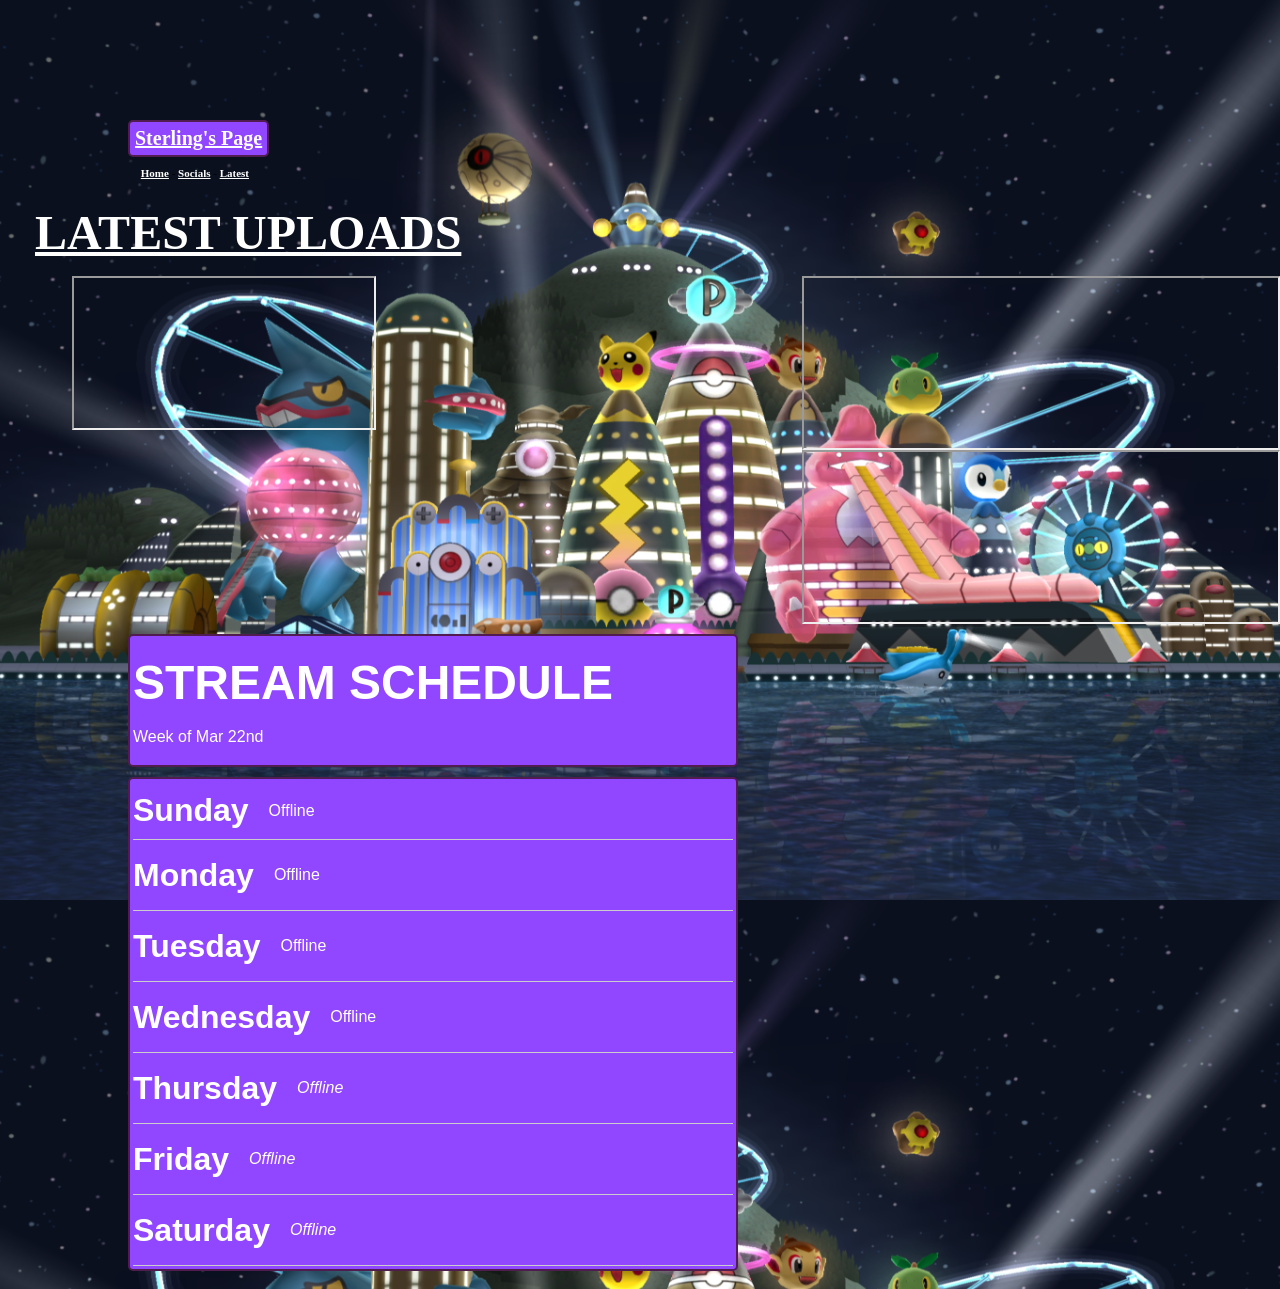
<file: index.html>
<!DOCTYPE html>
<html>
     <head>
        <meta charset="utf-8">
        <meta name="viewport" content="width=device-width, initial-scale=1.0">
        <title>Sterling's Page</title>
        <link rel="stylesheet" href="styles.css">
    </head>
<body>

   <p id="Grand_Heading">Sterling's Page </p>

<div id="quick-bar">
     <a href="../index.html">Home</a> - <a href="../pages/contacts.html">Socials</a> - <a href="../pages/blog.html">Latest</a>
</div>

<div class="subheader">

    <p><span style=" position: relative; top: 100px; left: 35px; font-family: verdana; font-size: 3em; font-weight: bold; color: white; text-decoration: underline;" >LATEST UPLOADS</span></p>

</div>

<div class="stream-layout"> 
    <div class="twitch-column"> 
        <iframe src="https://player.twitch.tv/?channel=sterlingweeb&parent=sterlingweeb.github.io" allowfullscreen class="twitch-embed"> </iframe> 
    </div> 
    <div class="youtube-column"> 
        <iframe class="yt-embed" src="https://www.youtube.com/embed/v7AmiS5rVPo?si=KjA9nqjKD3vp1ZNA" title="YouTube video player" allow="accelerometer; autoplay; clipboard-write; encrypted-media; gyroscope; picture-in-picture; web-share" referrerpolicy="strict-origin-when-cross-origin" allowfullscreen ></iframe> 
        <iframe class="yt-embed" src="https://www.youtube.com/embed/4Vtwq0ZUL1w?si=gepLBGiotCmVZmaS" title="YouTube video player" allow="accelerometer; autoplay; clipboard-write; encrypted-media; gyroscope; picture-in-picture; web-share" referrerpolicy="strict-origin-when-cross-origin" allowfullscreen></iframe>
    </div> 
</div>
<div class="content">
<div class="schedule">
    <p><span style="font-size: 3em; font-weight: bold;" >STREAM SCHEDULE</span><br><br>Week of Mar 22nd</p>
    </div>
<div class="schedule"> 
    <div class="schedule-row"> 
    <div class="day">Sunday</div> 
    <div class="details">Offline</div> 
</div> 
    <div class="schedule-row"> 
        <div class="day">Monday</div> 
        <div class="details"><p>Offline</p></div> 
    </div> 
    <div class="schedule-row"> 
    <div class="day">Tuesday</div> 
    <div class="details"><p>Offline</p></div> 
</div>
 <div class="schedule-row"> 
    <div class="day">Wednesday</div> 
    <div class="details"><p>Offline</p></div>
 </div> 
 <div class="schedule-row"> 
    <div class="day">Thursday</div> 
    <div class="details"><p><em>Offline</em></p></div>
 </div> 
 <div class="schedule-row"> 
    <div class="day">Friday</div> 
    <div class="details"><p><em>Offline</em></p></div>
 </div> 
 <div class="schedule-row"> 
    <div class="day">Saturday</div> 
    <div class="details"><p><em>Offline</em></p></div>
 </div> 
 </div>
 </div>
 <br>
<!--!</div>
   <p id="twitter-embed">
        <iframe src="https://widgets.sociablekit.com/twitter-feed/iframe/25644762" 
        frameborder="0" 
        width="500px" 
        height="500px"
        style="display: block; margin: 2px auto;">
    </iframe>        
</p>>
        
        <iframe src="https://widgets.sociablekit.com/tiktok-feed/iframe/25644765" frameborder="0px" float:"right" width="400px" height="600px"></iframe>
</body>
</html>
</file>
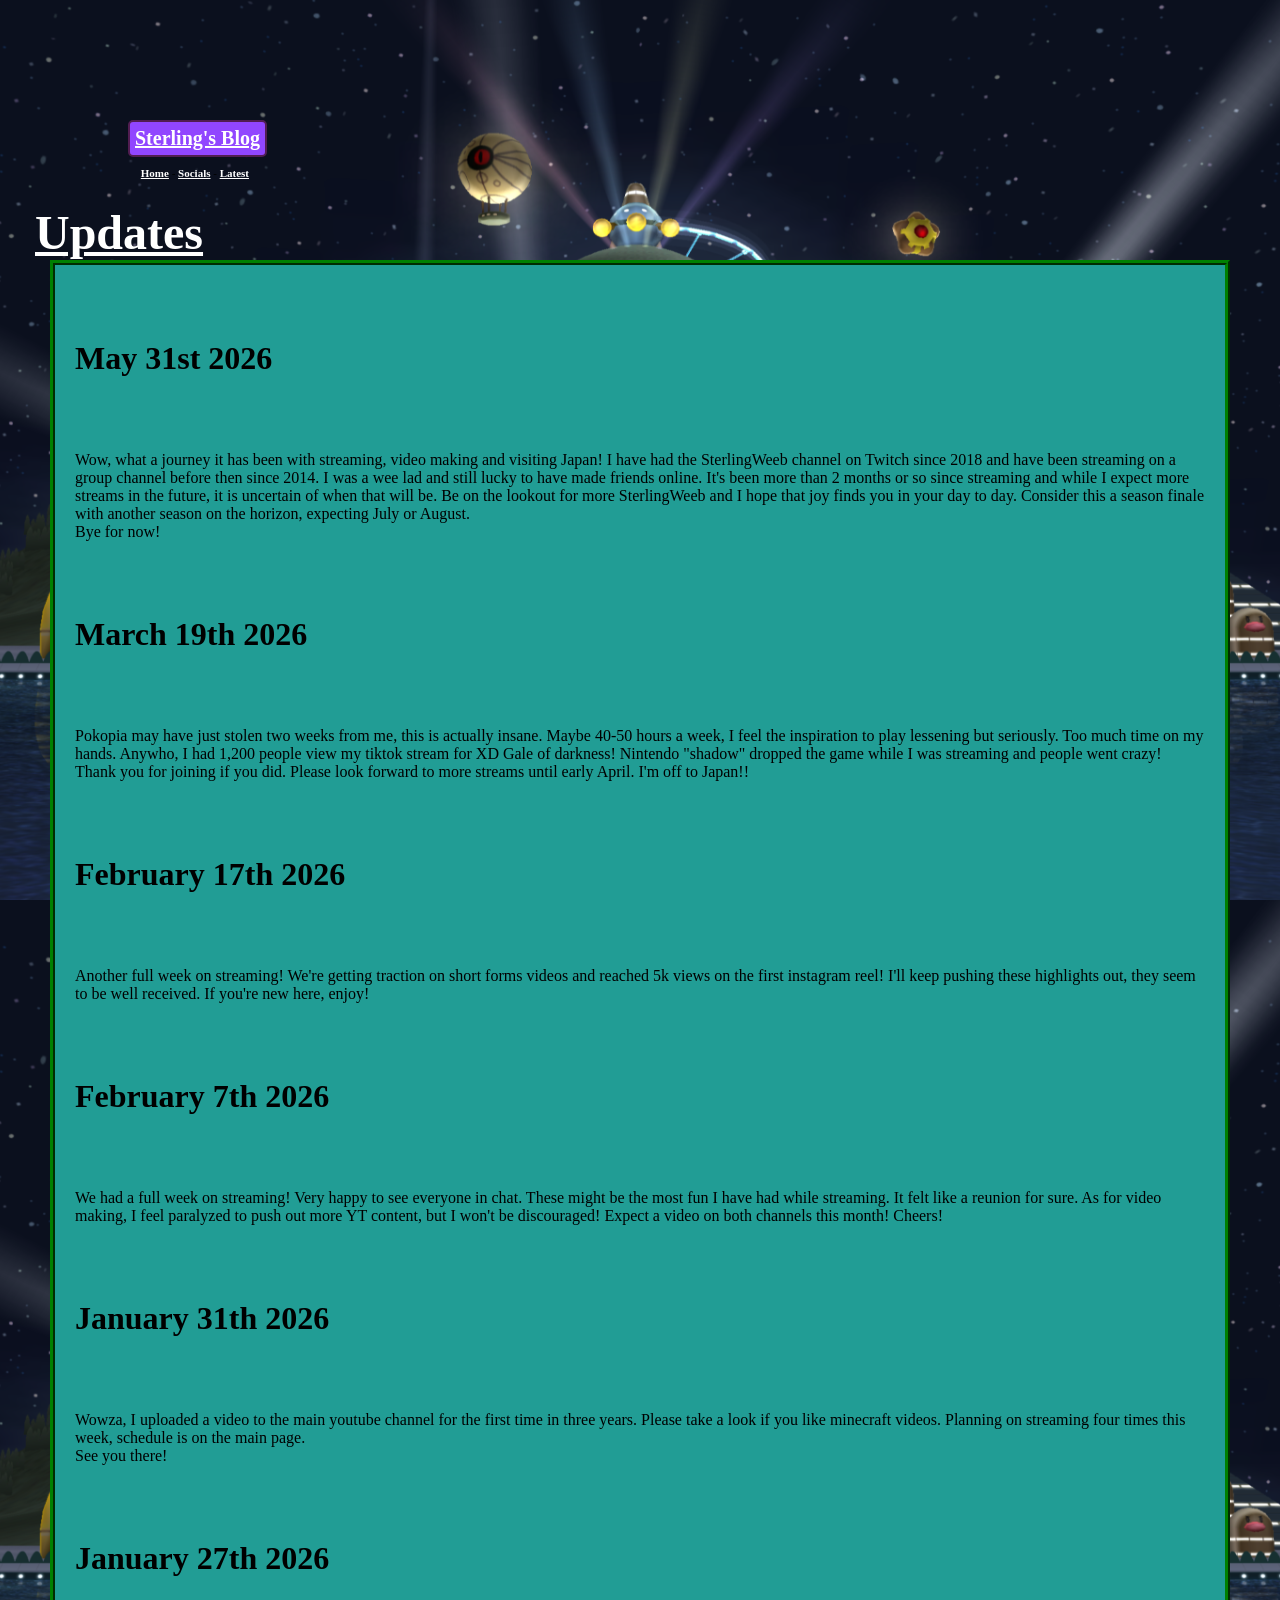
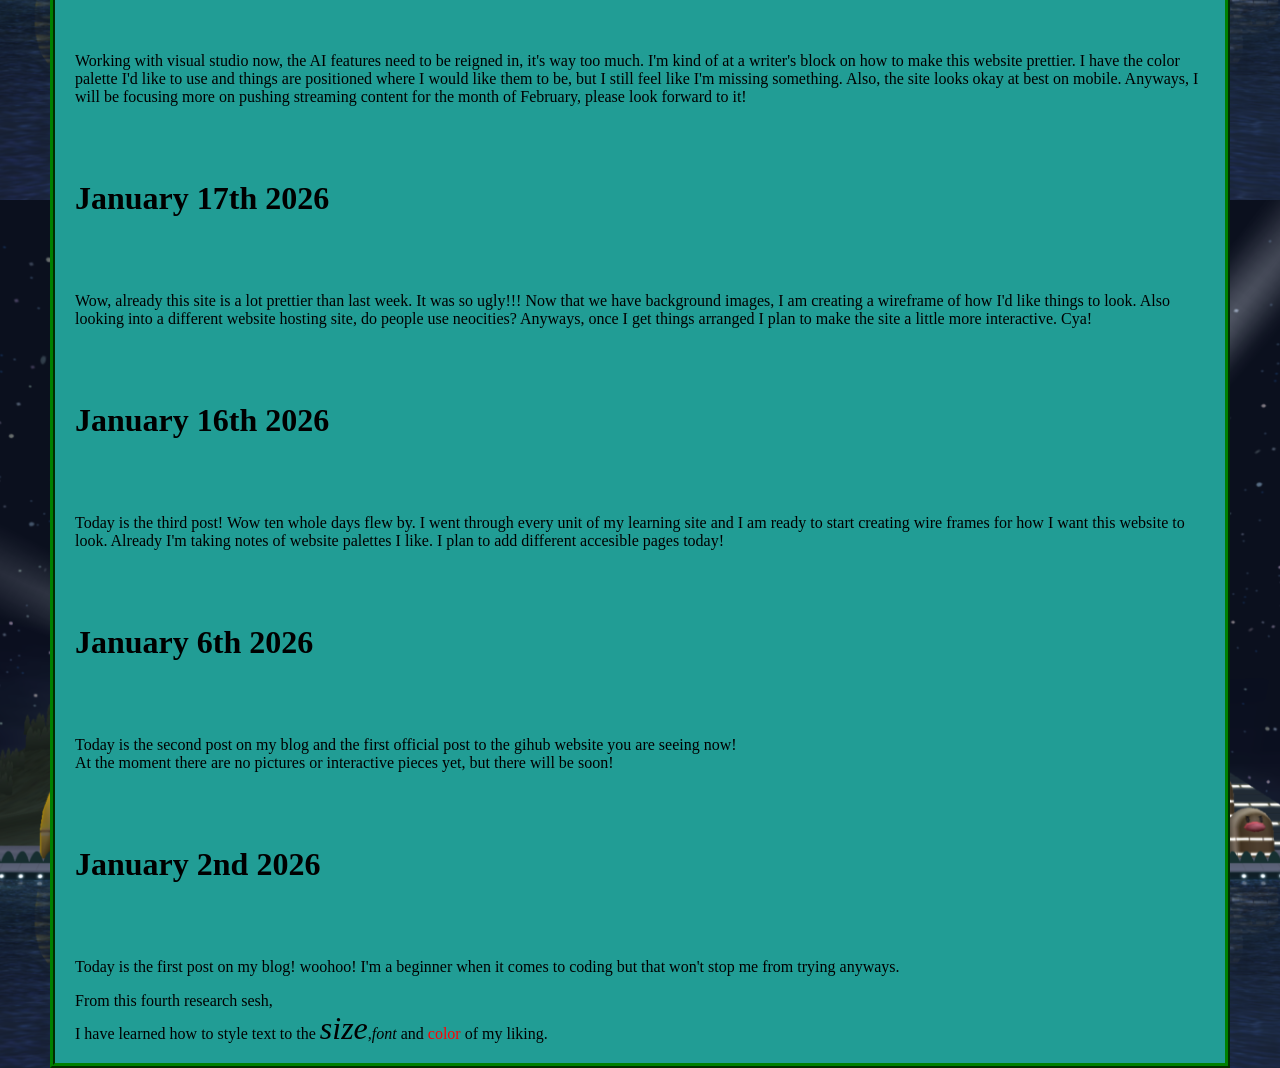
<file: blog.html>
<!DOCTYPE html>
<html>
     <head>
        <meta charset="utf-8">
        <meta name="viewport" content="width=device-width, initial-scale=1.0">
        <title>Project: Sterling's Blog</title>
        <link rel="stylesheet" href="../styles.css">
    </head>
    <body>
   <p id="Grand_Heading">Sterling's Blog </p>

<div id="quick-bar">
     <a href="../index.html">Home</a> - <a href="../pages/contacts.html">Socials</a> - <a href="../pages/blog.html">Latest</a>
</div>
<div class="subheader">

    <p><span style=" position: relative; top: 100px; left: 35px; font-family: verdana; font-size: 3em; font-weight: bold; color: white; text-decoration: underline;" >Updates</span></p>

</div>
<div id="updates">
                    <h6>May 31st 2026</h6>
<p id="blog-post">Wow, what a journey it has been with streaming, video making and visiting Japan! I have had the SterlingWeeb channel on Twitch since 2018 and have been streaming on a group channel before then since 2014. I was a wee lad and still lucky to have made friends online. It's been more than 2 months or so since streaming and while I expect more streams in the future, it is uncertain of when that will be. Be on the lookout for more SterlingWeeb and I hope that joy finds you in your day to day. Consider this a season finale with another season on the horizon, expecting July or August. <br>Bye for now! </p>
                <h6>March 19th 2026</h6>
<p id="blog-post">Pokopia may have just stolen two weeks from me, this is actually insane. Maybe 40-50 hours a week, I feel the inspiration to play lessening but seriously. Too much time on my hands. Anywho, I had 1,200 people view my tiktok stream for XD Gale of darkness! Nintendo "shadow" dropped the game while I was streaming and people went crazy! Thank you for joining if you did. Please look forward to more streams until early April. I'm off to Japan!!</p>
            <h6>February 17th 2026</h6>
<p id="blog-post"> Another full week on streaming! We're getting traction on short forms videos and reached 5k views on the first instagram reel! I'll keep pushing these highlights out, they seem to be well received. If you're new here, enjoy! </p>
        <h6>February 7th 2026</h6>
<p id="blog-post"> We had a full week on streaming! Very happy to see everyone in chat. These might be the most fun I have had while streaming. It felt like a reunion for sure. As for video making, I feel paralyzed to push out more YT content, but I won't be discouraged! Expect a video on both channels this month! Cheers!
    <h6>January 31th 2026</h6>
<p id="blog-post"> Wowza, I uploaded a video to the main youtube channel for the first time in three years. Please take a look if you like minecraft videos. Planning on streaming four times this week, schedule is on the main page. <br> See you there!
<h6>January 27th 2026</h6>
<p id="blog-post"> Working with visual studio now, the AI features need to be reigned in, it's way too much. I'm kind of at a writer's block on how to make this website prettier. I have the color palette I'd like to use and things are positioned where I would like them to be, but I still feel like I'm missing something. Also, the site looks okay at best on mobile. Anyways, I will be focusing more on pushing streaming content for the month of February, please look forward to it! </p>
    <h6>January 17th 2026</h6>
    <p id="blog-post"></p> Wow, already this site is a lot prettier than last week. It was so ugly!!! 
    Now that we have background images, I am creating a wireframe of how I'd like things to look. 
    Also looking into a different website hosting site, do people use neocities? Anyways, once I get things arranged I plan to make the site a little more interactive. Cya!

    <h6>January 16th 2026</h6>

    <p id="blog-post"> Today is the third post! Wow ten whole days flew by. I went through every unit of my learning site
        and I am ready to start creating wire frames for how I want this website to look. Already I'm taking notes of website palettes
         I like. I plan to add different accesible pages today!

    <h6>January 6th 2026</h6>
    <p id="blog-post"> Today is the second post on my blog and the first official post to the gihub website you are seeing now! <br> 
        At the moment there are no pictures or interactive pieces yet, but there will be soon! 
    </p>  

    <h6>January 2nd 2026</h6>
        
    <p id="blog-post">Today is the first post on my blog! woohoo! I'm a beginner when it comes to coding but that won't stop me from trying anyways.
   </p>
   <p id="blog-post">
   From this fourth research sesh,<br> I have learned how to style text to the <em style="font-size: 2em;">size</em>,<em style="font-family: papyrus">font</em> and <span class="text-red">color</span> of my liking.
   </p>
</div>

</body>
</html>
</file>
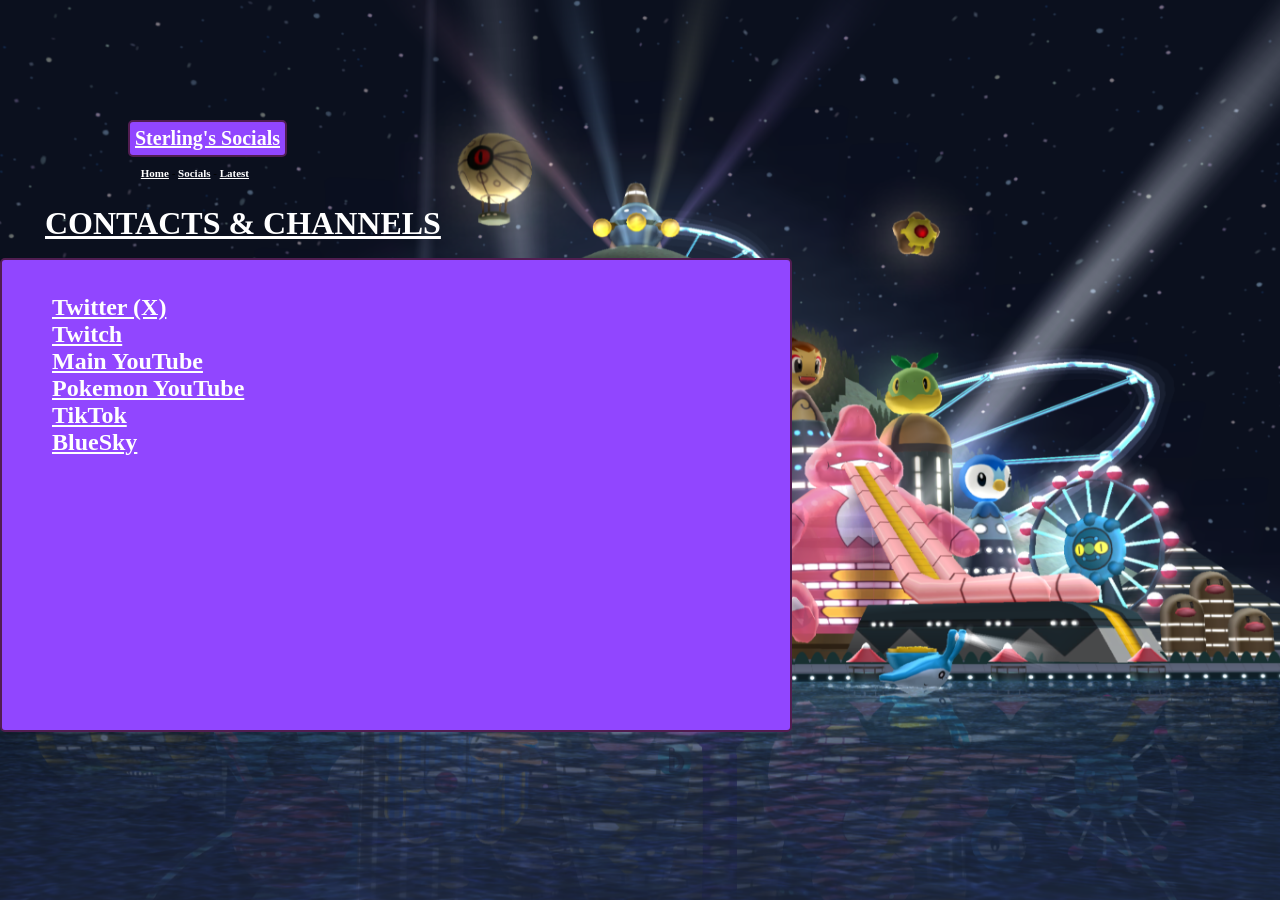
<file: contacts.html>
<!DOCTYPE html>
<html>
     <head>
        <meta charset="utf-8">
        <meta name="viewport" content="width=device-width, initial-scale=1.0">
        <title>Project: Sterling Blog</title>
        <link rel="stylesheet" href="../styles.css">
    </head>
    <body>
   <p id="Grand_Heading">Sterling's Socials </p>
<div id="quick-bar">
     <a href="../index.html">Home</a> - <a href="../pages/contacts.html">Socials</a> - <a href="../pages/blog.html">Latest</a>
</div>

<div class="subheader">

    <p><span style=" position: relative; top: 100px; left: 35px; font-family: verdana; font-size: 2em; font-weight: bold; color: white; padding: 10px; text-decoration: underline;" >CONTACTS & CHANNELS</span></p>

</div>

<div id="ToC">
    <ul style="list-style-type: none;">
        <li><a href="https://x.com/sterlingweeb" target="_blank">Twitter (X)</a></li>
        <li><a href="https://twitch.tv/sterlingweeb" target="_blank">Twitch</a></li>
        <li><a href="https://www.youtube.com/@sterlingweeb" target="_blank">Main YouTube</a></li>
        <li><a href="https://www.youtube.com/@SterlingweebPokemon" target="_blank">Pokemon YouTube</a></li>
        <li><a href="https://www.tiktok.com/@sterlingweeb" target="_blank">TikTok</a></li>
        <li><a href="https://bsky.app/profile/sterlingweeb.bsky.social" target="_blank">BlueSky</a></li>
    </ul>
</div>

</body>
</html>
</file>
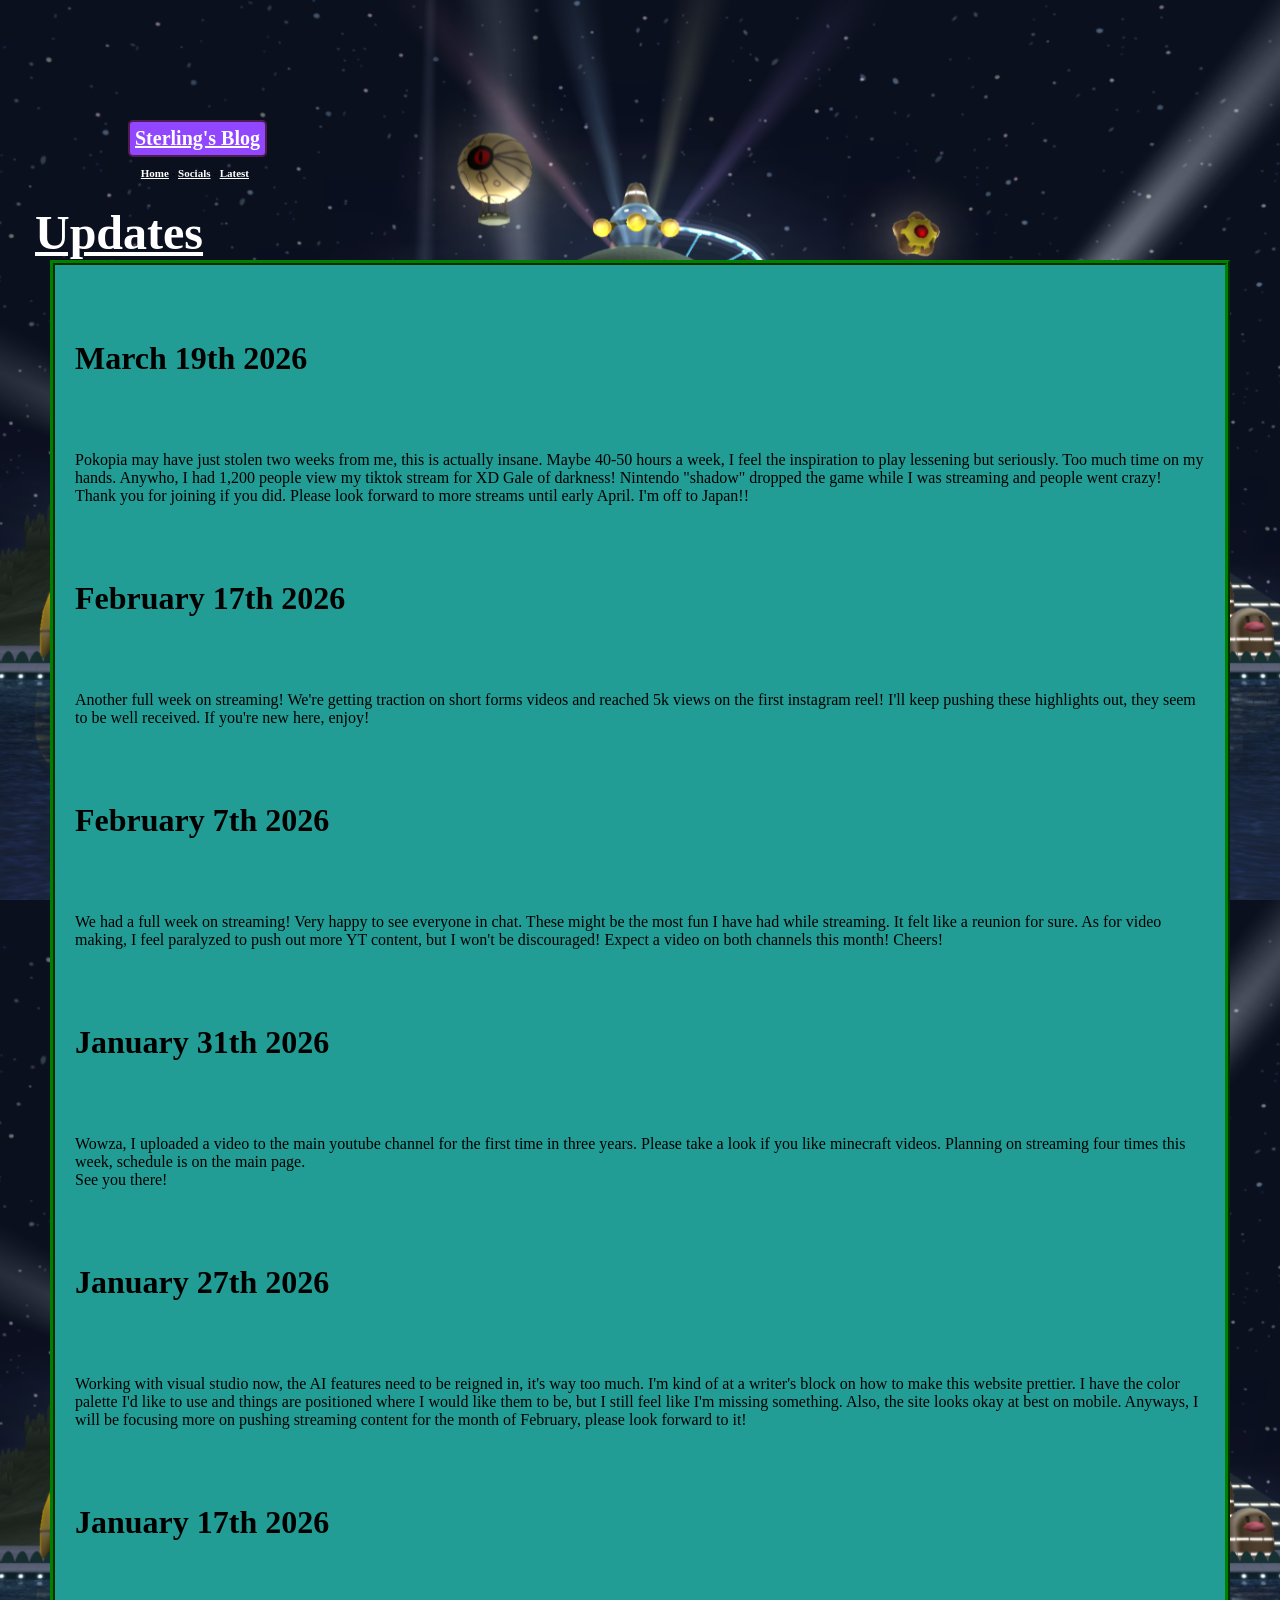
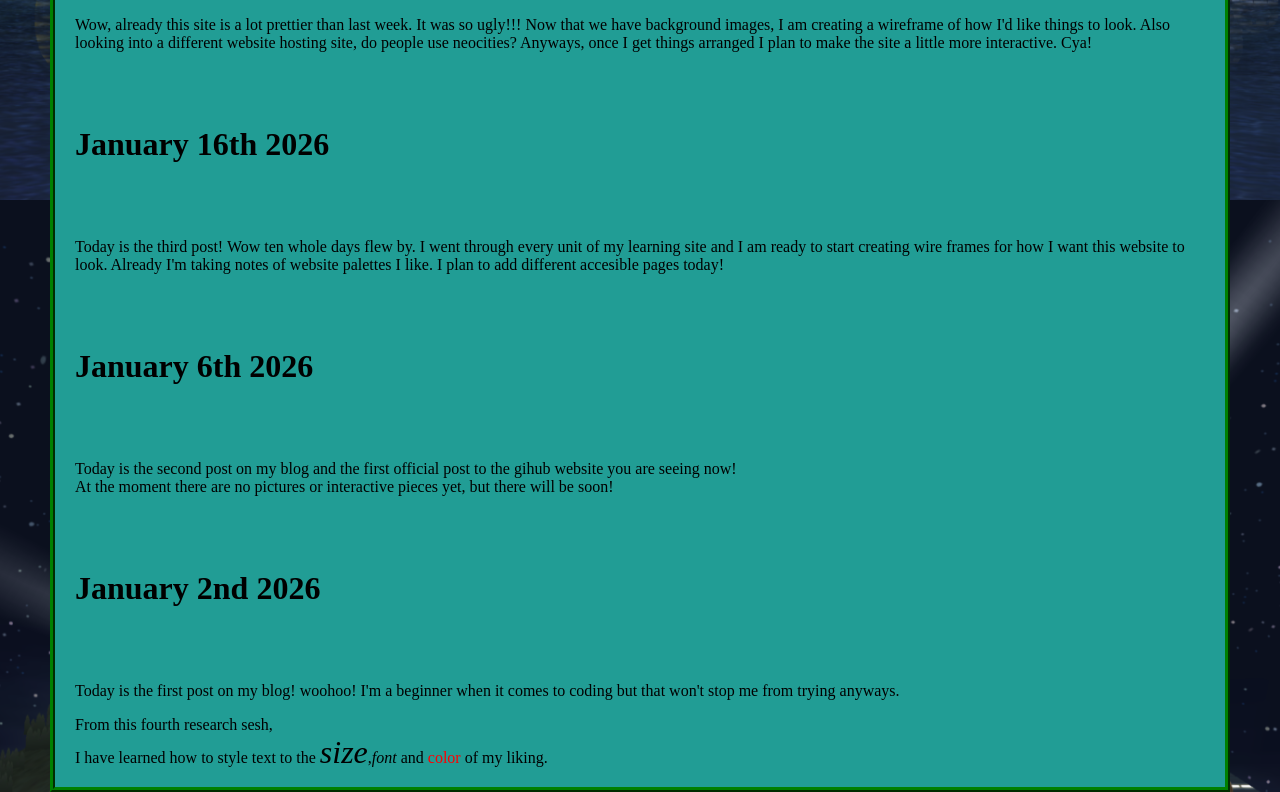
<file: pages/blog.html>
<!DOCTYPE html>
<html>
     <head>
        <meta charset="utf-8">
        <meta name="viewport" content="width=device-width, initial-scale=1.0">
        <title>Project: Sterling's Blog</title>
        <link rel="stylesheet" href="../styles.css">
    </head>
    <body>
   <p id="Grand_Heading">Sterling's Blog </p>

<div id="quick-bar">
     <a href="../index.html">Home</a> - <a href="../pages/contacts.html">Socials</a> - <a href="../pages/blog.html">Latest</a>
</div>
<div class="subheader">

    <p><span style=" position: relative; top: 100px; left: 35px; font-family: verdana; font-size: 3em; font-weight: bold; color: white; text-decoration: underline;" >Updates</span></p>

</div>
<div id="updates">
                <h6>March 19th 2026</h6>
<p id="blog-post">Pokopia may have just stolen two weeks from me, this is actually insane. Maybe 40-50 hours a week, I feel the inspiration to play lessening but seriously. Too much time on my hands. Anywho, I had 1,200 people view my tiktok stream for XD Gale of darkness! Nintendo "shadow" dropped the game while I was streaming and people went crazy! Thank you for joining if you did. Please look forward to more streams until early April. I'm off to Japan!!</p>
            <h6>February 17th 2026</h6>
<p id="blog-post"> Another full week on streaming! We're getting traction on short forms videos and reached 5k views on the first instagram reel! I'll keep pushing these highlights out, they seem to be well received. If you're new here, enjoy! </p>
        <h6>February 7th 2026</h6>
<p id="blog-post"> We had a full week on streaming! Very happy to see everyone in chat. These might be the most fun I have had while streaming. It felt like a reunion for sure. As for video making, I feel paralyzed to push out more YT content, but I won't be discouraged! Expect a video on both channels this month! Cheers!
    <h6>January 31th 2026</h6>
<p id="blog-post"> Wowza, I uploaded a video to the main youtube channel for the first time in three years. Please take a look if you like minecraft videos. Planning on streaming four times this week, schedule is on the main page. <br> See you there!
<h6>January 27th 2026</h6>
<p id="blog-post"> Working with visual studio now, the AI features need to be reigned in, it's way too much. I'm kind of at a writer's block on how to make this website prettier. I have the color palette I'd like to use and things are positioned where I would like them to be, but I still feel like I'm missing something. Also, the site looks okay at best on mobile. Anyways, I will be focusing more on pushing streaming content for the month of February, please look forward to it! </p>
    <h6>January 17th 2026</h6>
    <p id="blog-post"></p> Wow, already this site is a lot prettier than last week. It was so ugly!!! 
    Now that we have background images, I am creating a wireframe of how I'd like things to look. 
    Also looking into a different website hosting site, do people use neocities? Anyways, once I get things arranged I plan to make the site a little more interactive. Cya!

    <h6>January 16th 2026</h6>

    <p id="blog-post"> Today is the third post! Wow ten whole days flew by. I went through every unit of my learning site
        and I am ready to start creating wire frames for how I want this website to look. Already I'm taking notes of website palettes
         I like. I plan to add different accesible pages today!

    <h6>January 6th 2026</h6>
    <p id="blog-post"> Today is the second post on my blog and the first official post to the gihub website you are seeing now! <br> 
        At the moment there are no pictures or interactive pieces yet, but there will be soon! 
    </p>  

    <h6>January 2nd 2026</h6>
        
    <p id="blog-post">Today is the first post on my blog! woohoo! I'm a beginner when it comes to coding but that won't stop me from trying anyways.
   </p>
   <p id="blog-post">
   From this fourth research sesh,<br> I have learned how to style text to the <em style="font-size: 2em;">size</em>,<em style="font-family: papyrus">font</em> and <span class="text-red">color</span> of my liking.
   </p>
</div>

</body>
</html>
</file>
<file: styles.css>
a:link {color: white; font-family: Verdana; font-weight: bold;}
    a:visited {color: white;}
    a:hover {color: orange; font-size: 1.1em;}
    a:active {color: yellow;}
    
        body {
        font-size: 1em;
        background-image: url(../assets/poketopia.png);
        background-size: cover;
        background-position: center center;
        height: 100vh;
        margin: 0px;
        }
        h6 {font-size: 2em; font-weight: bold;} 
        .schedule {
            width: 80%;
            max-width: 600px;
            margin-top: 10px;
            padding-top: 50px;
            font-family: Verdana, sans-serif;
            color: white;
            background-color: #9146ff;
             padding: 3px;
            border: 2px solid rgb(81, 29, 81);
            border-radius: 5px;
        }
        .schedule-row {
            display: flex;
            align-items: center;
            padding: 10px 0;
            border-bottom: 1px solid #ccc;
        }
        .day {
            font-size: 2em; /* 2× larger */
            font-weight: bold;
            padding-right: 20px;
        }
        .details {font-size: 1em;}
        .blog-post {font-size: 1em;}
        .big {font-size: 1.5em;}
        .bigger {font-size: 3em;}
        .text-red {color: red;}
         
        #Grand_Heading {
            position: relative; left: 10%; top:100px;
            background: #9146ff;
            padding: 3px;
            border: 2px solid rgb(81, 29, 81);
            border-radius: 5px;
            z-index: 2;
            font-size: 20px; color: white;
            font-family: verdana;
            font-weight: bold;
            text-decoration:underline;
            text-align: left;
            display: inline-block; padding: 5px;
        }
         #quick-bar {
            position: relative; left: 11%; top:90px;
            font-size: 11px;
            color: black;
            padding-bottom: 0px;
            
         }
        #ToC {
            margin-top: 100px;
           
            padding-top: 50px;
            padding-bottom: 100px; 
            text-align: left;
            font-family: Verdana;
            font-size: 1.5em;
            color: white;
            background-color: #9146ff; 
            display: inline-block;
            width:60%; height:50%;
            padding: 10px;
            border: 2px solid rgb(81, 29, 81);
            border-radius: 5px;
        }
        #updates {
            background: rgb(33, 157, 149);    
            overflow: auto;
            margin: 100px 50px 1px 50px;
            border: 5px ridge green;
            padding-left: 20px;
            padding-right: 20px;
        }   
        .twitch-embed {
            margin-top: 100px;
            max-width: 1080px;
            max-height: 1920px;
            position: relative;
            left: 10%;
            
        }
        #Header {
            width: 100%;
            position: center;
            top: 0px;
            max-width: 100%;
            height: auto;
            vertical-align: top;
        }

    .stream-layout {
    display: flex;
    gap: 5%; /* space between Twitch and YouTube */
    margin-top: 1%;}

    .twitch-column {
    flex: 1.8;
}
    .youtube-column {
    position: relative;
    flex: 1.2;
    display: flex;
    flex-direction: column;
    gap: 5%;
    margin-top: 100px;
    padding-left: 20px;
}
    .yt-embed {
padding: 10px;
  }
    .content {
        padding-left: 10%;
    }
</file>
